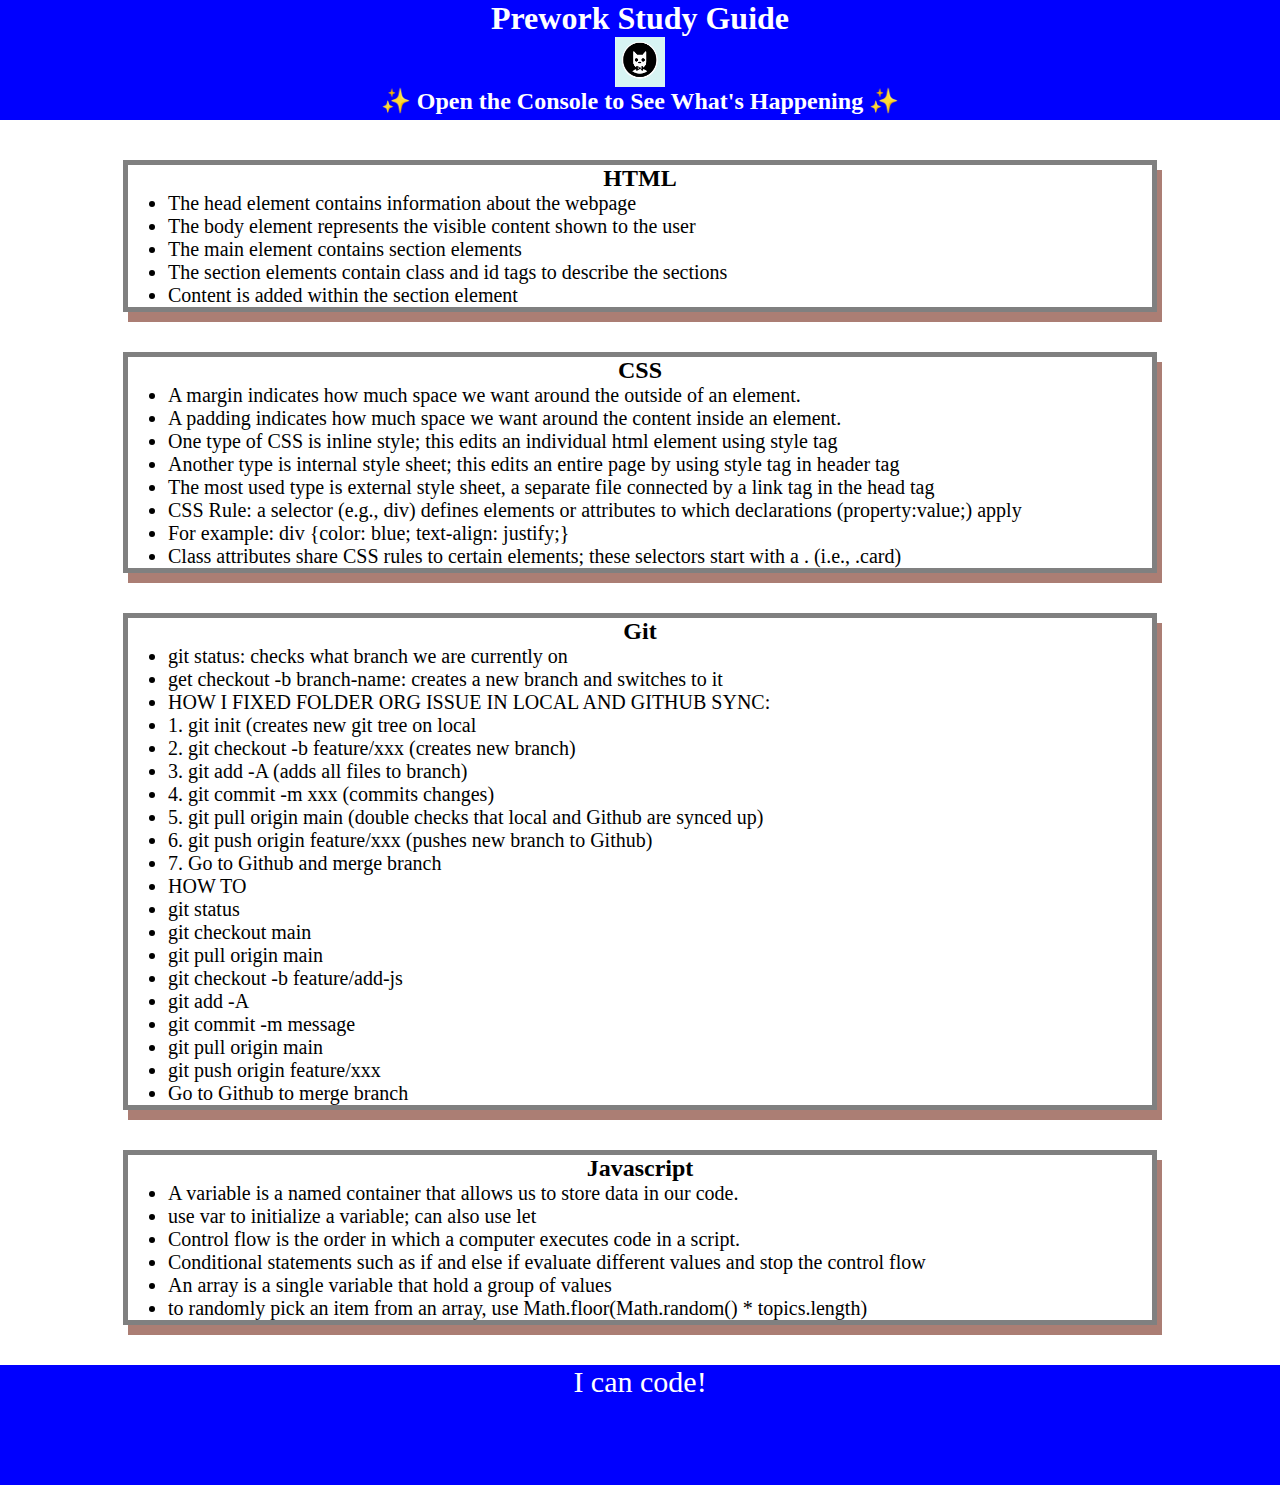
<file: index.html>
<!DOCTYPE html>
<html lang="en">
  <head>
    <meta charset="UTF-8"/>
    <meta http-equiv="X-UA-Compatible" content="IE=edge"/>
    <meta name="viewport" content="width=device-width, initial-scale=1.0"/>
    <link rel="stylesheet" href="./assets/style.css">
    <title>Prework Study Guide</title>
  </head>
  <body>
    <header id="top">
      <h1>Prework Study Guide</h1>
      <img src="./assets/bowtie-cat.png" alt="Profile image of cat wearing a bow tie." />
      <h2>✨ Open the Console to See What's Happening ✨</h2>
    </header>
    <main>
      <section class="card" id="html-section">
        <h2>HTML</h2>
          <ul>
            <li>The head element contains information about the webpage</li>
            <li>The body element represents the visible content shown to the user</li>
            <li>The main element contains section elements</li>
            <li>The section elements contain class and id tags to describe the sections</li>
            <li>Content is added within the section element</li>
          </ul>
      </section>

      <section class="card" id="css-section">
        <h2>CSS</h2>
          <ul>
            <li>A margin indicates how much space we want around the outside of an element.</li>
            <li>A padding indicates how much space we want around the content inside an element.</li>
            <li>One type of CSS is inline style; this edits an individual html element using style tag</li>
            <li>Another type is internal style sheet; this edits an entire page by using style tag in header tag</li>
            <li>The most used type is external style sheet, a separate file connected by a link tag in the head tag</li>
            <li>CSS Rule: a selector (e.g., div) defines elements or attributes to which declarations (property:value;) apply</li>
            <li>For example: div {color: blue; text-align: justify;}</li>
            <li>Class attributes share CSS rules to certain elements; these selectors start with a . (i.e., .card)</li>
          </ul>
      </section>

      <section class="card" id="git-section">
        <h2>Git</h2>
          <ul>
            <li>git status: checks what branch we are currently on</li>
            <li>get checkout -b branch-name: creates a new branch and switches to it</li>
            <li>HOW I FIXED FOLDER ORG ISSUE IN LOCAL AND GITHUB SYNC:</li>
            <li>1. git init (creates new git tree on local</li>
            <li>2. git checkout -b feature/xxx (creates new branch)</li>
            <li>3. git add -A (adds all files to branch)</li>
            <li>4. git commit -m xxx (commits changes)</li>
            <li>5. git pull origin main (double checks that local and Github are synced up)</li>
            <li>6. git push origin feature/xxx (pushes new branch to Github)</li>
            <li>7. Go to Github and merge branch</li>
            <li>HOW TO</li>
            <li>git status</li>
            <li>git checkout main</li>
            <li>git pull origin main</li>
            <li>git checkout -b feature/add-js</li>
            <li>git add -A</li>
            <li>git commit -m message</li>
            <li>git pull origin main</li>
            <li>git push origin feature/xxx</li>
            <li>Go to Github to merge branch</li>
          </ul>
      </section>

      <section class="card" id="javascript-section">
        <h2>Javascript</h2>
          <ul>
            <li>A variable is a named container that allows us to store data in our code.</li>
            <li>use var to initialize a variable; can also use let</li>
            <li>Control flow is the order in which a computer executes code in a script.</li>
            <li>Conditional statements such as if and else if evaluate different values and stop the control flow</li>
            <li>An array is a single variable that hold a group of values</li>
            <li>to randomly pick an item from an array, use Math.floor(Math.random() * topics.length)</li>

          </ul>
      </section>
  
    </main>

    <footer>
      <p>I can code!</p>
    </footer>
  
    <script src="./assets/script.js"></script>

  </body>

</html>
</file>
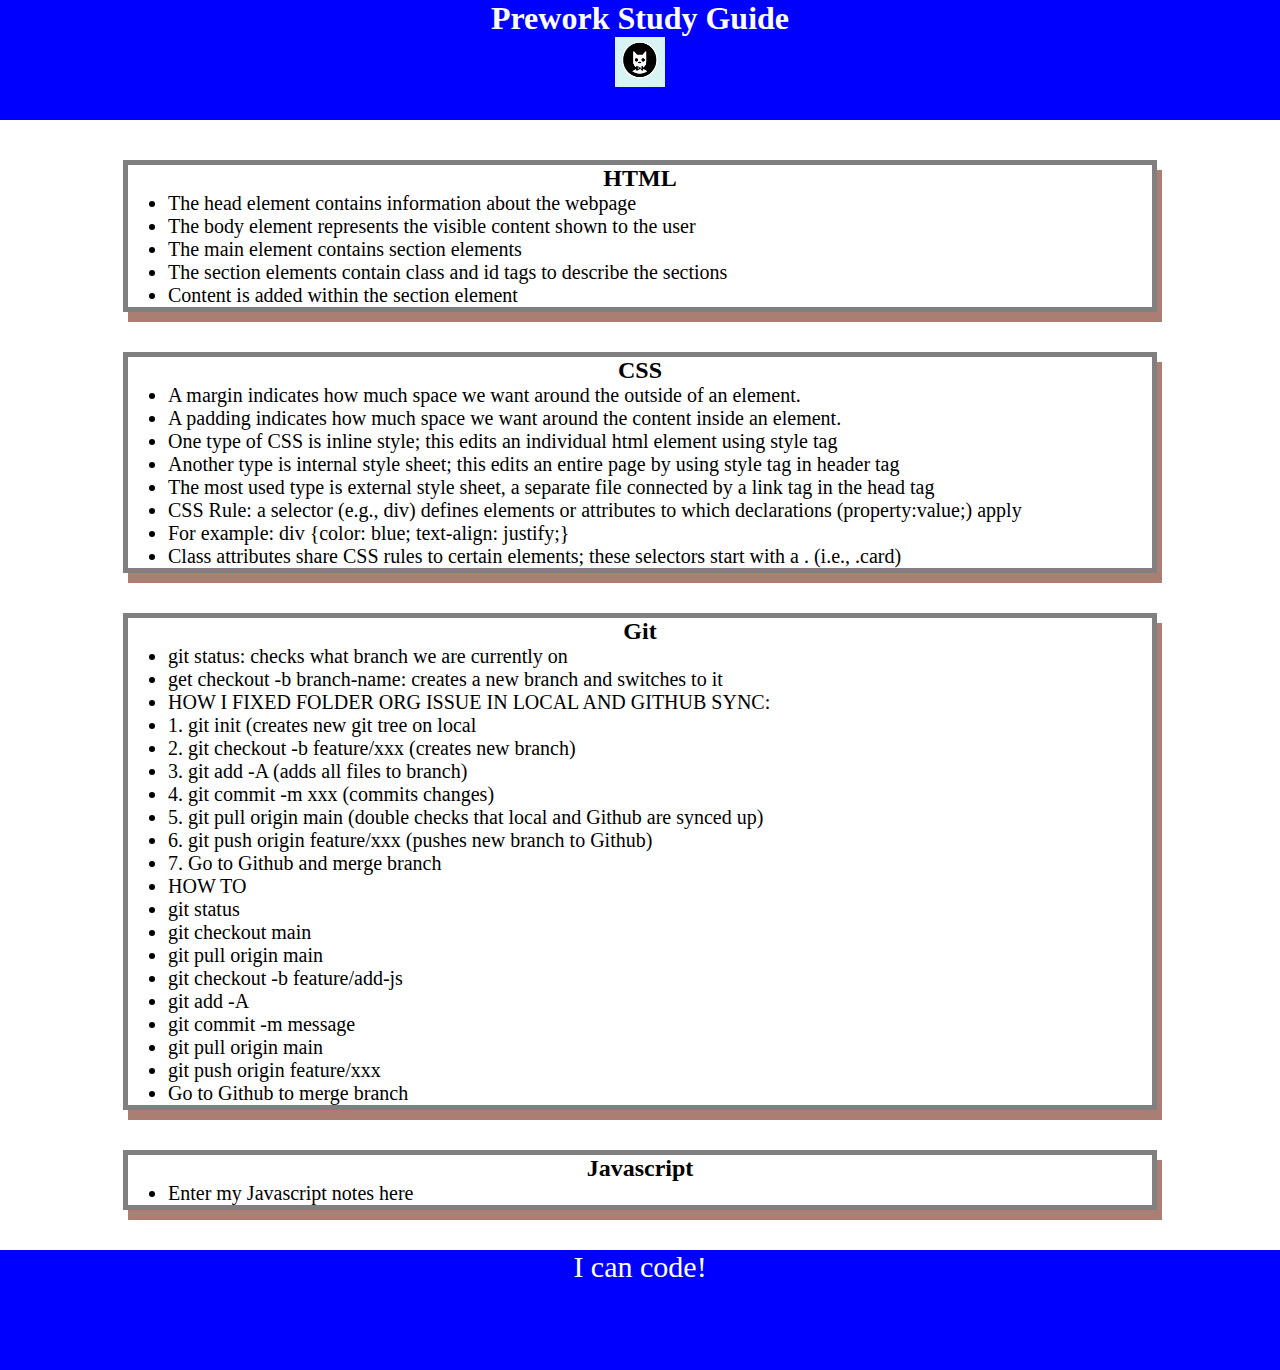
<file: assets/index.html>
<!DOCTYPE html>
<html lang="en">
  <head>
    <meta charset="UTF-8"/>
    <meta http-equiv="X-UA-Compatible" content="IE=edge"/>
    <meta name="viewport" content="width=device-width, initial-scale=1.0"/>
    <link rel="stylesheet" href="./style.css">
    <title>Prework Study Guide</title>
  </head>
  <body>
    <header id="top">
      <h1>Prework Study Guide</h1>
      <img src="./bowtie-cat.png" alt="Profile image of cat wearing a bow tie." />
    </header>
    <main>
      <section class="card" id="html-section">
        <h2>HTML</h2>
          <ul>
            <li>The head element contains information about the webpage</li>
            <li>The body element represents the visible content shown to the user</li>
            <li>The main element contains section elements</li>
            <li>The section elements contain class and id tags to describe the sections</li>
            <li>Content is added within the section element</li>
          </ul>
      </section>

      <section class="card" id="css-section">
        <h2>CSS</h2>
          <ul>
            <li>A margin indicates how much space we want around the outside of an element.</li>
            <li>A padding indicates how much space we want around the content inside an element.</li>
            <li>One type of CSS is inline style; this edits an individual html element using style tag</li>
            <li>Another type is internal style sheet; this edits an entire page by using style tag in header tag</li>
            <li>The most used type is external style sheet, a separate file connected by a link tag in the head tag</li>
            <li>CSS Rule: a selector (e.g., div) defines elements or attributes to which declarations (property:value;) apply</li>
            <li>For example: div {color: blue; text-align: justify;}</li>
            <li>Class attributes share CSS rules to certain elements; these selectors start with a . (i.e., .card)</li>
          </ul>
      </section>

      <section class="card" id="git-section">
        <h2>Git</h2>
          <ul>
            <li>git status: checks what branch we are currently on</li>
            <li>get checkout -b branch-name: creates a new branch and switches to it</li>
            <li>HOW I FIXED FOLDER ORG ISSUE IN LOCAL AND GITHUB SYNC:</li>
            <li>1. git init (creates new git tree on local</li>
            <li>2. git checkout -b feature/xxx (creates new branch)</li>
            <li>3. git add -A (adds all files to branch)</li>
            <li>4. git commit -m xxx (commits changes)</li>
            <li>5. git pull origin main (double checks that local and Github are synced up)</li>
            <li>6. git push origin feature/xxx (pushes new branch to Github)</li>
            <li>7. Go to Github and merge branch</li>
            <li>HOW TO</li>
            <li>git status</li>
            <li>git checkout main</li>
            <li>git pull origin main</li>
            <li>git checkout -b feature/add-js</li>
            <li>git add -A</li>
            <li>git commit -m message</li>
            <li>git pull origin main</li>
            <li>git push origin feature/xxx</li>
            <li>Go to Github to merge branch</li>
          </ul>
      </section>

      <section class="card" id="javascript-section">
        <h2>Javascript</h2>
          <ul>
            <li>Enter my Javascript notes here</li>
          </ul>
      </section>
  
    </main>

    <footer>
      <p>I can code!</p>
    </footer>
  
    <script src="/assets/script.js"></script>

  </body>

</html>
</file>
<file: assets/style.css>
* {
    margin: 0;
    padding: 5;
}

header,
footer {
    width: 100%;
    height: 120px;
    background-color: blue;
    color: white;
}

h1,
h2 {
    text-align: center;
}

img {
    display: block;
    height: 50px;
    width: 50px;
    margin-left: auto;
    margin-right: auto;
}

ul {
    padding-left: 40px;
    font-size: 20px;
}

p {
    text-align: center;
    font-size: 30px;
}

.card {
    width: 80%;
    margin: 40px auto;
    border: 5px solid gray;
    box-shadow: 5px 10px #AB7E74;
}
</file>
